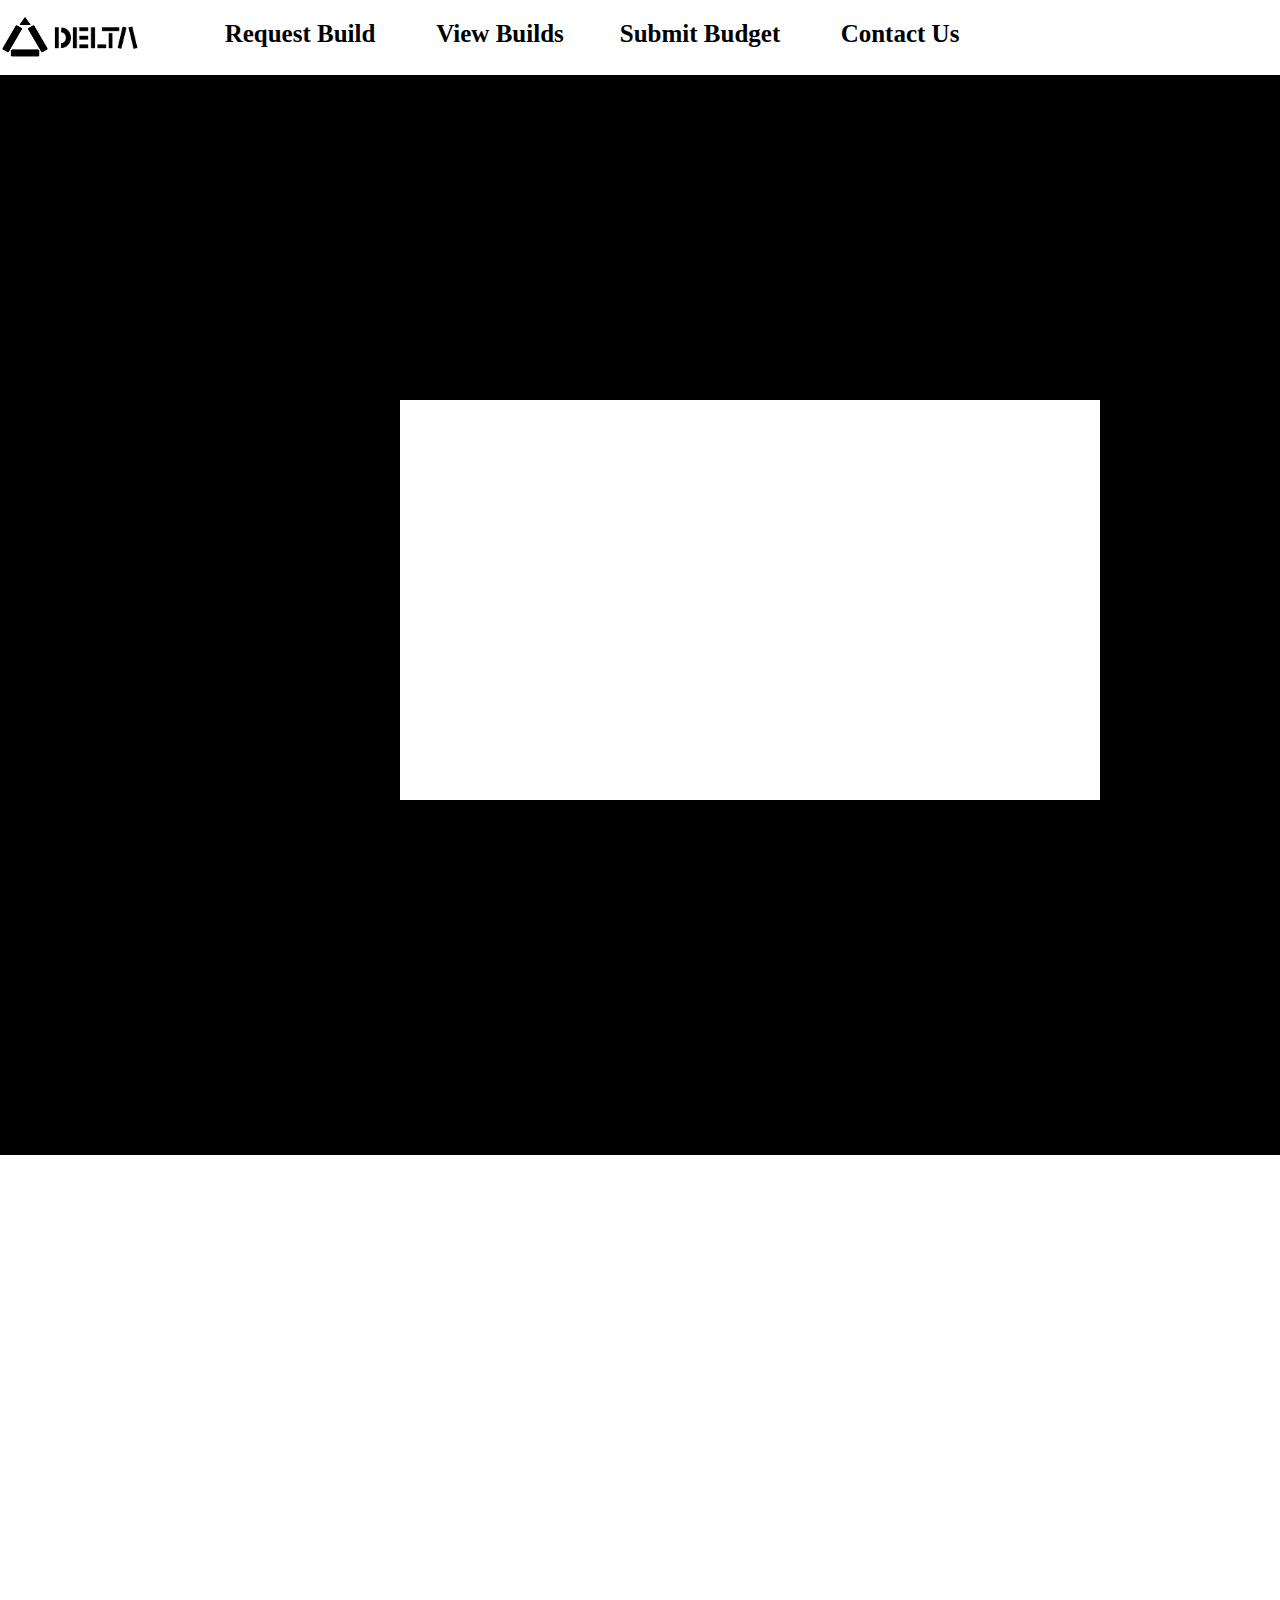
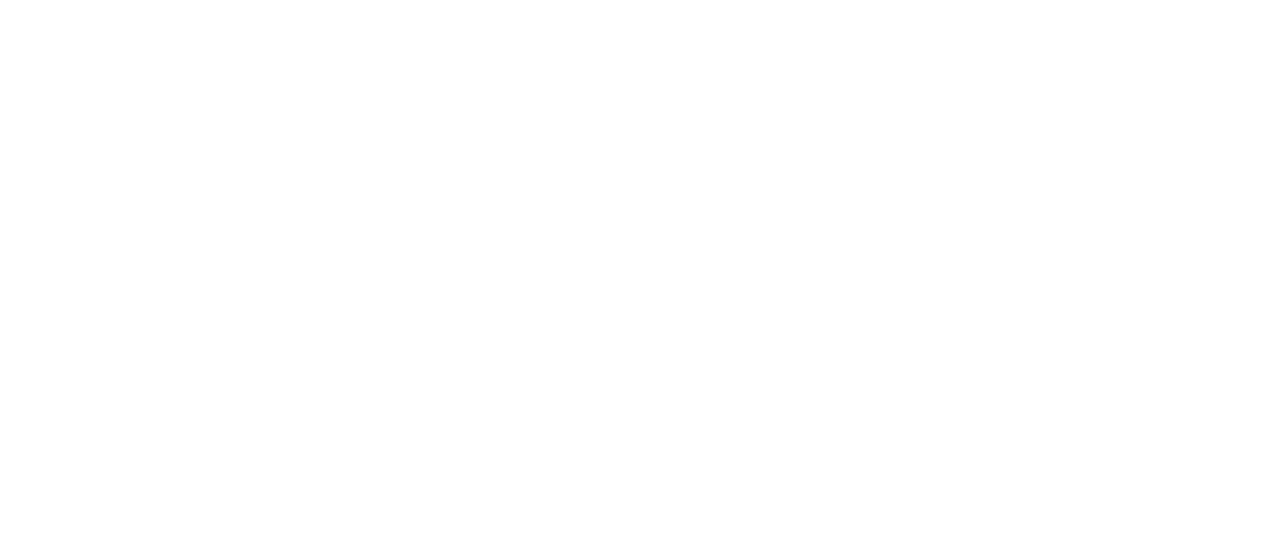
<file: budget.html>
<!DOCTYPE html>
<html>
    <head>
        <link rel="stylesheet" href="index.css">
        <link rel="shortcut icon" type="x-icon" href="assets/DeltaLogo.png">
        <script src="index.js"></script>
    <meta name="viewport" content="width=device-width, initial-scale=1">
    <title>Delta Computers</title>
    </head>

    <body>
        <div id="bg">

            <div id="bd">
                <img id="logo" src="assets/DeltaLogo.png">
                <img id="delta"src="assets/Delta.png">
                <div id="requestBuild" class="links" onmouseover="highlight('requestBuild')" onmouseleave="mouseleave('requestBuild')" onclick="onclk('requestBuild')"><b>Request Build</b></div>
                <div id="viewBuilds" class="links" onmouseover="highlight('viewBuilds')" onmouseleave="mouseleave('viewBuilds')" onclick="onclk('viewBuilds')"><b>View Builds</b></div>
                <div id="ContactUs" class="links" onmouseover="highlight('ContactUs')" onmouseleave="mouseleave('ContactUs')" onclick="onclk('ContactUs')"><b>Contact Us</b></div>
                <div id="BudgetSubmit" class="links" onmouseover="highlight('BudgetSubmit')" onmouseleave="mouseleave('BudgetSubmit')" onclick="onclk('BudgetSubmit')"><b>Submit Budget</b></div>
                <div id="bud"></div>
                <div id="pcbg"></div>
            </div>
    </body>
</file>
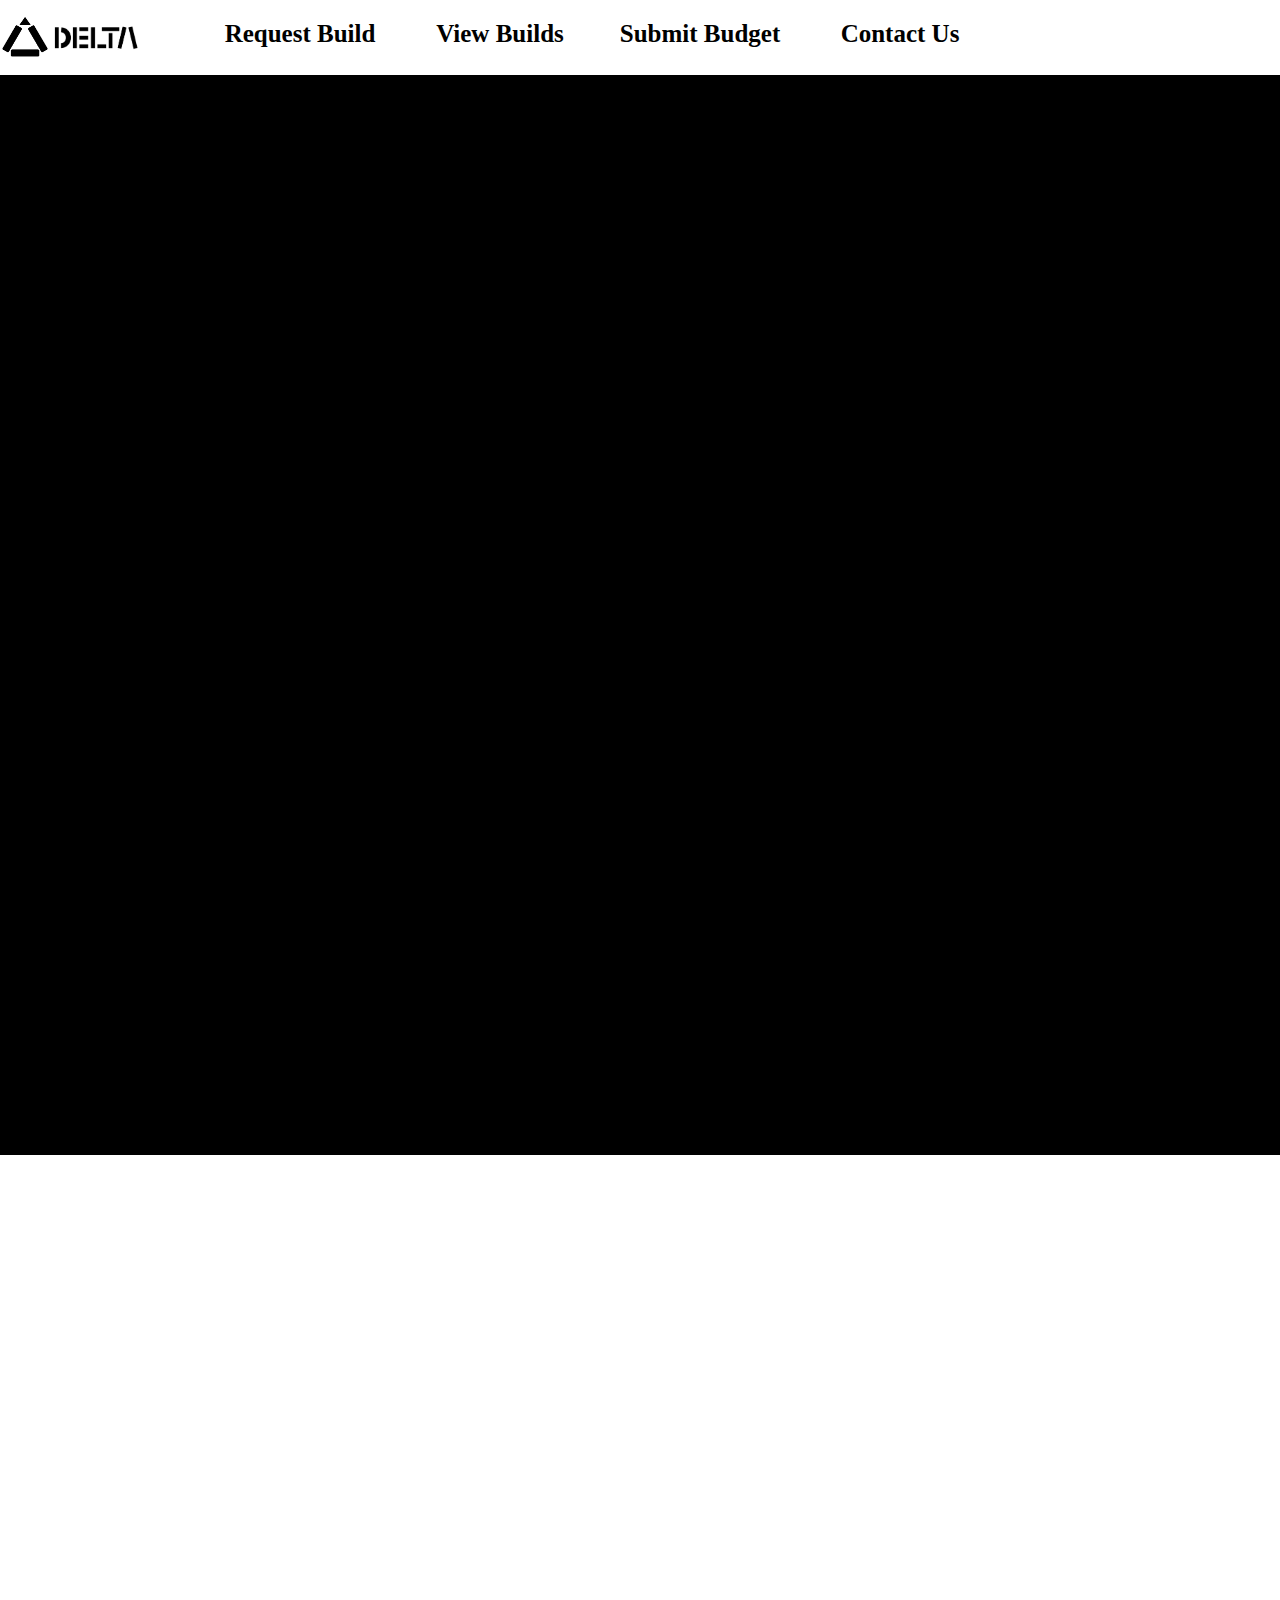
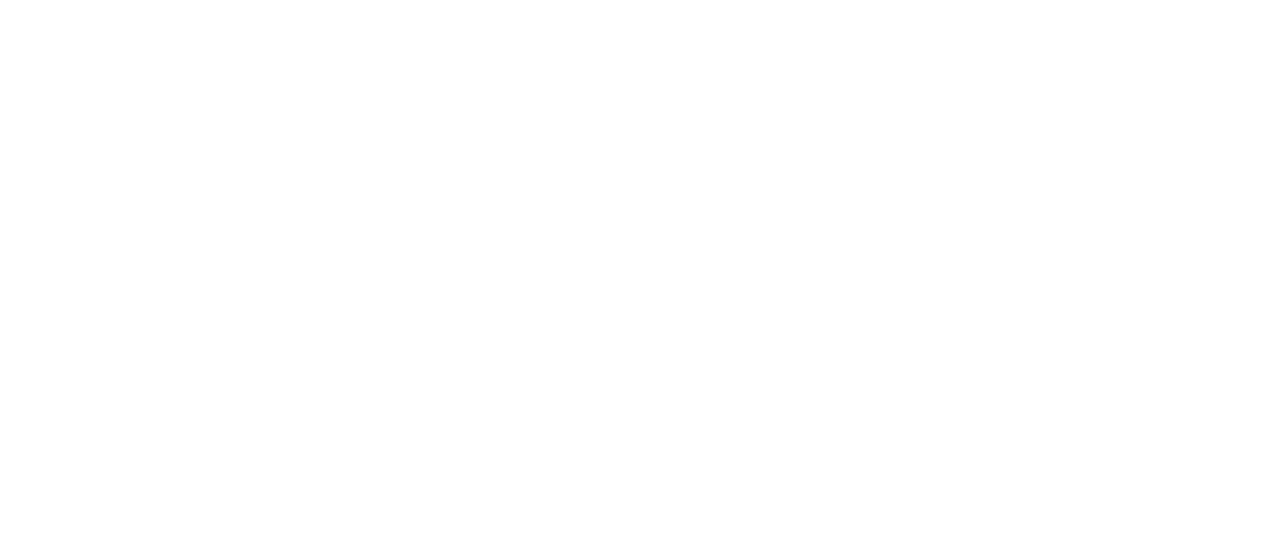
<file: builds.html>
<!DOCTYPE html>
<html>
    <head>
        <link rel="stylesheet" href="index.css">
        <link rel="shortcut icon" type="x-icon" href="assets/DeltaLogo.png">
        <script src="index.js"></script>
    <meta name="viewport" content="width=device-width, initial-scale=1">
    <title>Delta Computers</title>
    </head>

    <body>
        <div id="bg">

            <div id="bd">
                <img id="logo" src="assets/DeltaLogo.png">
                <img id="delta"src="assets/Delta.png">
                <div id="requestBuild" class="links" onmouseover="highlight('requestBuild')" onmouseleave="mouseleave('requestBuild')" onclick="onclk('requestBuild')"><b>Request Build</b></div>
                <div id="viewBuilds" class="links" onmouseover="highlight('viewBuilds')" onmouseleave="mouseleave('viewBuilds')" onclick="onclk('viewBuilds')"><b>View Builds</b></div>
                <div id="ContactUs" class="links" onmouseover="highlight('ContactUs')" onmouseleave="mouseleave('ContactUs')" onclick="onclk('ContactUs')"><b>Contact Us</b></div>
                <div id="BudgetSubmit" class="links" onmouseover="highlight('BudgetSubmit')" onmouseleave="mouseleave('BudgetSubmit')" onclick="onclk('BudgetSubmit')"><b>Submit Budget</b></div>
                <div id="pcbg"></div>
            </div>
    </body>
</file>
<file: index.css>
#bg {
    background-color: transparent;
    position:absolute;
    left:0px;
    top:0px;
    width:1920px;
    height:2160px;
}
#bd {
    background-color: white;
    position:absolute;
    right:0px;
    top:0px;
    z-index:2;
    width:1920px;
    height:75px;
    border-bottom: 3px;
    border-color:black;

}
#logo {
    width:50px;
    height:50px;
    position:inherit;
    left:0px;
    top:12.5px;
}
.links {
    position:absolute;
    top:0px;
    height:75px;
    width:200px;
    border-bottom: 25px;
    border-bottom-color: black;
    font-family: Candara;
    font-size:25px;
    text-align: center;
    margin-top: 20px;
    

}
#requestBuild {
left:200px;
}
#viewBuilds {
    left:400px;
}
#BudgetSubmit {
    left: 600px;
}
#ContactUs {
    left: 800px;
}
#pcbg {
    width:1920px;
    height:1080px;
    position:absolute;
    top:75px;
    left:0px;
    background-color: black;
}
#delta {
    height: 25px;
    position:absolute;
    left:50px;
    top:25px;


}
#gif1 {
    position:inherit;
    left:50px;
    top:50px;
    opacity:.2;
    width:1000px;
    height:500px;
    z-index:1;

}
#centerLogo {
    position:inherit;
    left:760px;
    top:300px;
    height:400px;
    width:400px;
    z-index:2;

}
#gif2 {
    position:inherit;
    left:850px;
    top:550px;
    opacity:.2;
    width:1000px;
    height:500px;
    z-index:1;
}
#box1 {
    position:absolute;
    left:1250px;
    top:150px;
    background-color: rgb(2, 2, 2);
    width:500px;
    height:300px;
}
#budgeting {
    position:absolute;
    left:1400px;
    top:50px;
    z-index:1;
    font-family:  Verdana, Geneva, Tahoma, sans-serif;
    color:white;
}
#preset {
    position:absolute;
    left:100px;
    top:1250px;
    width:304px;
    height:380px;
    z-index:2;
    
}
#prebtitle {
    position:absolute;
    left:404px;
    top:1300px;
    font-family:Candara;
    font-size:50px;
    
}
#prebdesc {
    position:absolute;
    font-family:Candara;
    font-size:20px;
    left: 404px;
    top:1400px;

}
#prebutton {
    position:absolute;
    left:450px;
    top:1500px;
    background-color:black;
    border-width: 2px;
    border-style:solid;
    border-color:black;
    width:200px;
    height:50px;
    font-family: Candara;
    color:white;
    text-align: center;
    font-size:30px;
    z-index:2;


}




#budget {
    position:absolute;
    left:150px;
    top:1700px;
    width: 202px;
    height:253px;
    z-index:2;
    opacity:.5;
    
}
#budgettitle {
    position:absolute;
    left:404px;
    top:1700px;
    font-family:Candara;
    font-size:50px;
    
}
#budgetdesc {
    position:absolute;
    font-family:Candara;
    font-size:20px;
    left: 404px;
    top:1800px;

}
#budgetbutton {
    position:absolute;
    left:450px;
    top:1900px;
    background-color:black;
    border-width: 2px;
    border-style:solid;
    border-color:black;
    width:200px;
    height:50px;
    font-family: Candara;
    color:white;
    text-align: center;
    font-size:30px;
    z-index:2;


}
#quest {
    position:absolute;
    left:200px;
    top:1710px;
    width: 202px;
    height:253px;
    z-index:3;
    font-family: Arial;
    font-size:200px;
}
#bud {
    position:absolute;
    left:400px;
    top:400px;
    width:700px;
    height:400px;
    background-color:white;
    z-index:3;
}
</file>
